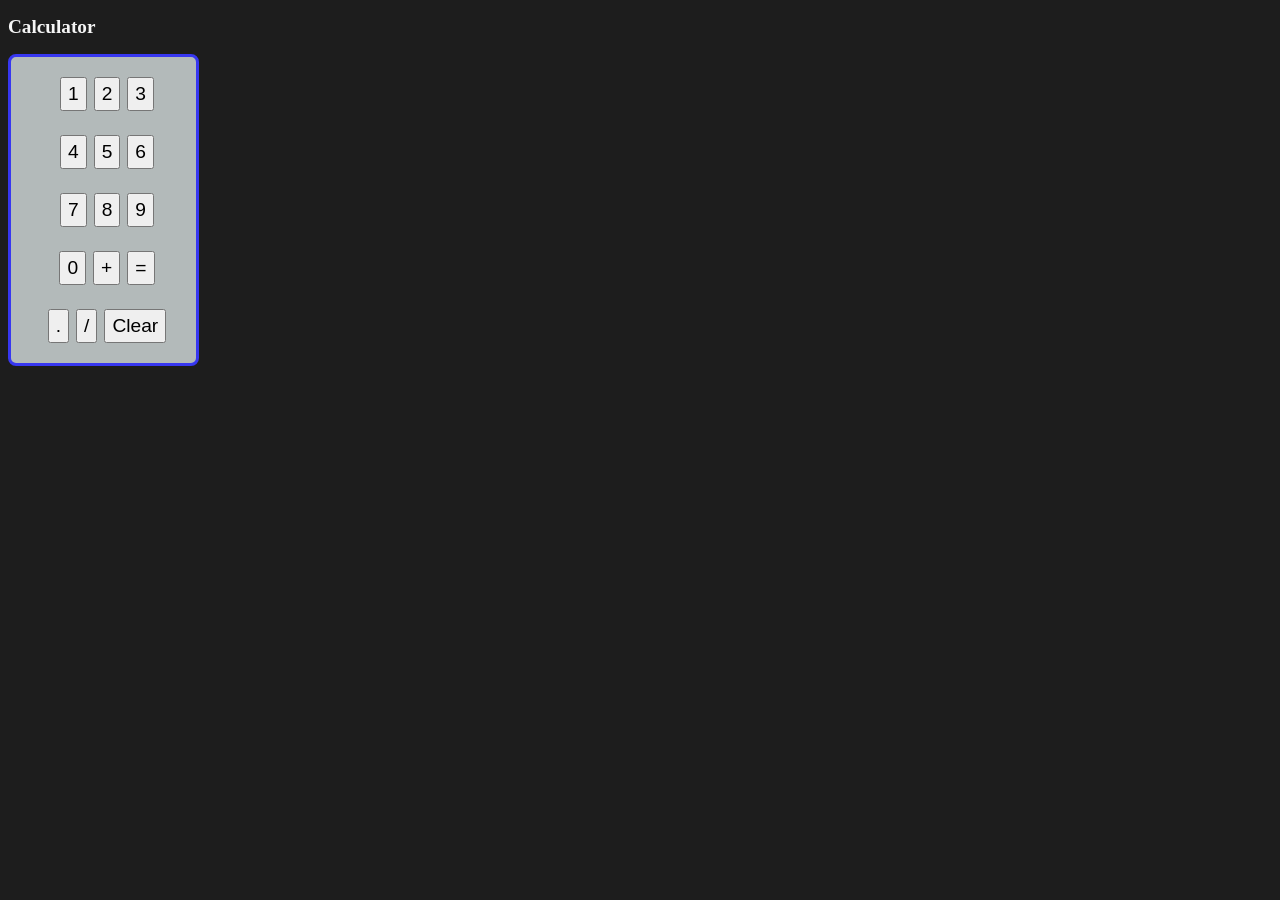
<file: index.html>
<!doctype html>
<html lan="en">
  <head>
    <title>Calculator</title>

    <link rel="stylesheet" href="calculator.css" />
  </head>

  <body>
    <h2>Calculator</h2>
    <div class="cal-box">
      <p>
        <button
          onclick="
            updateCalculation('1');
            console.log(calculation);
          "
        >
          1
        </button>
        <button
          onclick="
            updateCalculation('2');
            console.log(calculation);
          "
        >
          2
        </button>
        <button
          onclick="
            updateCalculation('3');
            console.log(calculation);
          "
        >
          3
        </button>
      </p>
      <p>
        <button
          onclick="
            updateCalculation('4');
            console.log(calculation);
          "
        >
          4
        </button>
        <button
          onclick="
            updateCalculation('5');
            console.log(calculation);
          "
        >
          5
        </button>
        <button
          onclick="
            updateCalculation('6');
            console.log(calculation);
          "
        >
          6
        </button>
      </p>
      <p>
        <button
          onclick="
            updateCalculation('7');
            console.log(calculation);
          "
        >
          7
        </button>
        <button
          onclick="
            updateCalculation('8');
            console.log(calculation);
          "
        >
          8
        </button>
        <button
          onclick="
            updateCalculation('9');
            console.log(calculation);
          "
        >
          9
        </button>
      </p>

      <p>
        <button
          onclick="
            updateCalculation('0');
            console.log(calculation);
          "
        >
          0
        </button>
        <button
          onclick="
            updateCalculation('+');
            console.log(calculation);
          "
        >
          +
        </button>
        <button
          onclick="
            calculation = eval(calculation);
            console.log(calculation);
            myCal();
            localStorage.setItem('calculation', calculation);
          "
        >
          =
        </button>
      </p>

      <p>
        <button>.</button>
        <button>/</button>
        <button
          onclick="
            calculation = '';
            console.log(calculation);
            myCal();
            localStorage.setItem('calculation', calculation);
          "
        >
          Clear
        </button>
      </p>
    </div>

    <p class="js-cal"></p>

    <script>
      let calculation = localStorage.getItem("calculation") || "";

      myCal();

      function updateCalculation(value) {
        calculation += value;
        myCal();
        localStorage.setItem("calculation", calculation);
      }

      function myCal() {
        document.querySelector(".js-cal").innerHTML = calculation;
      }
    </script>
  </body>
</html>
</file>
<file: calculator.css>
body {
  place-items: center;
  background-color: rgb(29, 29, 29);
}

button {
  padding: 4px 6px 4px 6px;
  margin-right: 3px;
}

p {
  padding: 4px 4px 4px 4px;
}

p button {
  font-size: 1.2rem;
}

h2 {
  font-size: 1.2rem;
  color: whitesmoke;
}

.cal-box {
  background-color: rgb(179, 186, 186);
  text-align: center;
  width: 175px;
  padding-left: 10px;
  border: solid 3px rgb(55, 55, 241);
  border-radius: 8px;
}

.js-cal {
  color: whitesmoke;
  font-size: 1rem;
}
</file>
